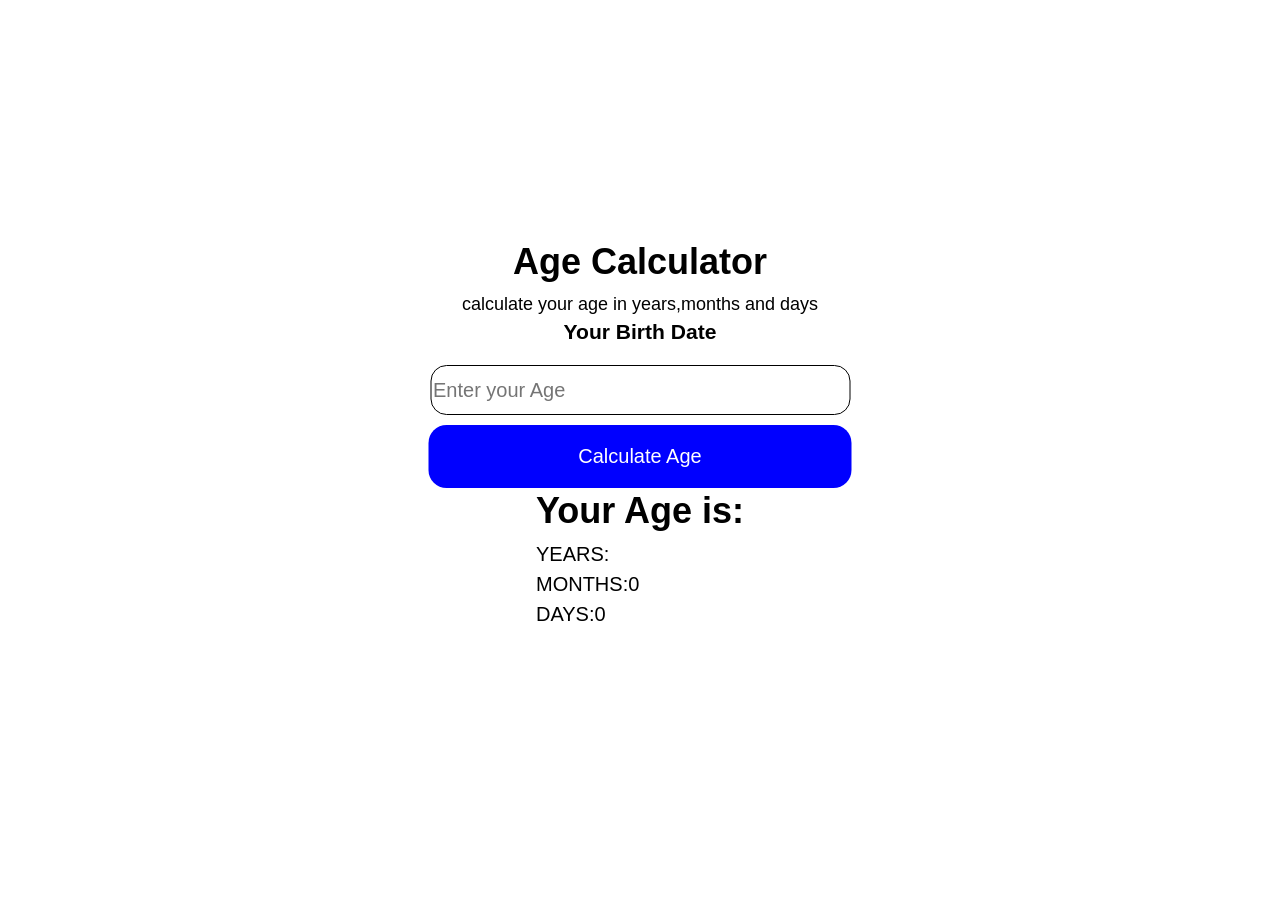
<file: js-course/calculator app/index.html>
<!DOCTYPE htnl>
<html>
<head>
	<meta charset="UTF-8">
	<title>My Calculator App</title>
	<link rel="stylesheet" href="index.css">
</head>
<body>
	<div class="all">
		
		<h1 class="blue">Age Calculator</h1>
		<p class="blue">calculate your age in years,months and days</p>
		<h3 class="blue">Your Birth Date</h3>
		<input class="Enter" type="text" placeholder="Enter your Age" id="cal-el">
		<button onclick="file()" class="calculate">Calculate Age</button>

	    <div class="outcome">
	        <h1 class="wel">Your Age is: </h1>
	    	<p class="outcome" id="yea-el">YEARS:</h1>
		    <p class="outcome" id="mo-el">MONTHS:</p>
	    	<p class="outcome" id="sa-el">DAYS:</p>
	    </div>
	    <script src="index.js"></script>
	    
    </div>
</body>
</file>
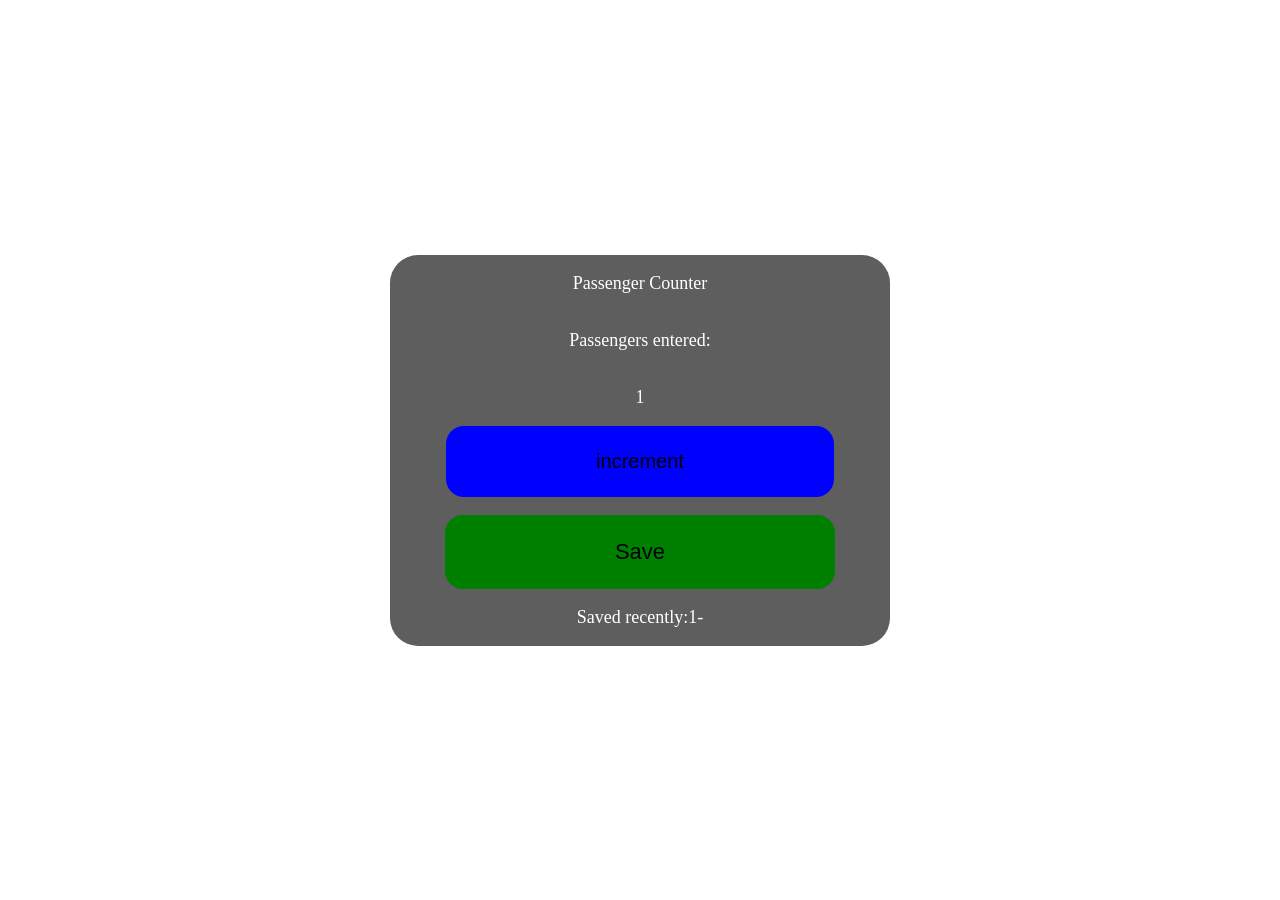
<file: js-course/counter app/index.html>
<DOCTYPE html>
<html>
    <head>
        <meta charset="UTF-8">
        <title>counter app</title>
        <link rel="stylesheet" href="name.css">
    </head>
    <body>
        <div class="tect">
            <p>Passenger Counter</p>
            <p>Passengers entered:</p>
            <p id="zero-el">0</p>
            <button class="inc" onclick="increment()">increment</button>
            <button class="save-btn" onclick="saved()">Save</button>
            <p id="ero-el">Saved recently:</p>
         </div>
        <script src="js.js"></script>
    </body>
</html>
</file>
<file: js-course/calculator app/index.css>
div.all 
{
	display: flex;
	justify-content: center;
	align-items: center;
	flex-direction: column;
	flex-wrap: wrap;
	position: absolute;
	top: 50%;
	left: 50%;
	transform: translate(-50%, -50%);
	width: 95vh;
	height: 80vh;
	background: white;
	background-position: center;
	background-size: 100%;
	border-radius: 14px;
	font-size: 18px;
	font-family: Arial;
}	

body {
	background: url(file:///home/quantum/Desktop/js-course/calculator%20app/images.jpeg);
	background-size: cover;

}
button.calculate {
	background-color: blue;
	border: none;
	border-radius: 18px;
	padding-left: 150px;
	padding-right: 150px;
	padding-bottom: 20px;
	padding-top: 20px;
	color: white;
	font-size: 20px;
	margin-top: 10px;
}
input.Enter {
	border-radius: 16px;
    width: 420px;
    height: 50px;
    font-size: 20px;
    border: solid 1px;
}
p.outcome {
	display: flex;
	margin-top: -13px;
	font-size: 20px;
}
.blue {
	margin-top: -13px;
}
.wel {
	margin-top: 2px;
}
</file>
<file: js-course/counter app/name.css>
body 
{
    background-color: white;
    
    display: flex;
    justify-content: center;
    align-items: center;
    min-height: 50vh;
 
}
div.tect 
{
    text-align: center;
    font-size: 18px;
    background-color: rgb(95, 94, 94);
    color: white;
    border-radius: 28px;
    width: 500px;
    margin: center;
    display: flex;
    flex-direction: column;
    align-items: center;
    text-align: center;
    
    

}
button.inc {
    background-color: blue;
    border: none;
    border-radius: 18px;
    font-size: 20px;
    padding-top: 24px;
    padding-bottom: 24px;
    padding-left: 150px;
    padding-right: 150px;

    

}
button.save-btn
{
    background-color: green;
    border: none;
    border-radius: 18px;
    font-size: 22px;
    padding-top: 24px;
    padding-bottom: 24px;
    padding-left: 170px;
    padding-right: 170px;
    margin-top: 18px;

}
</file>
